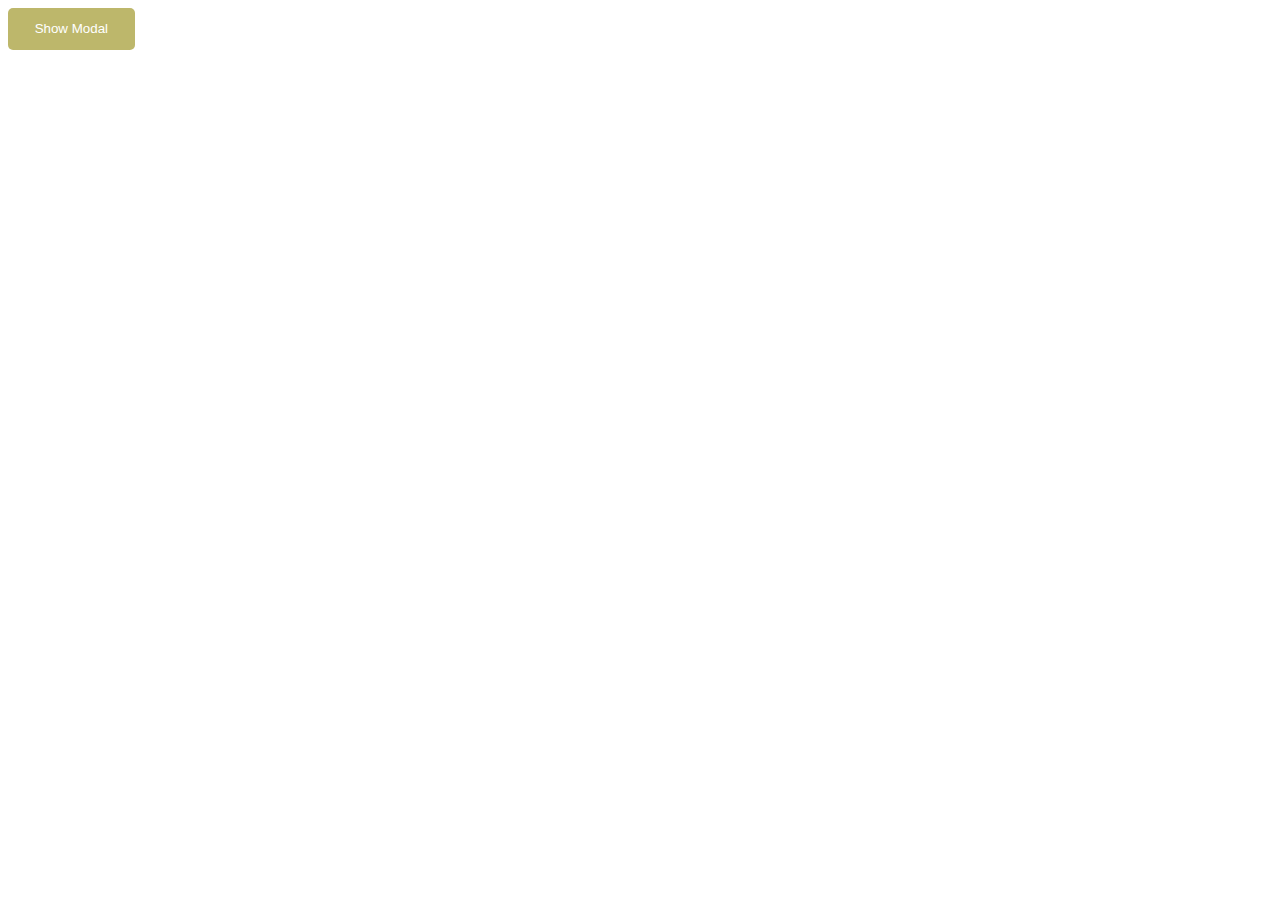
<file: index.html>
<!DOCTYPE html>
<html lang="en">
<head>
    <meta charset="UTF-8">
    <meta name="viewport" content="width=device-width, initial-scale=1.0">
    <link rel="stylesheet" href="style.css">
    <title>Create A Simple Modal Window</title>
</head>
<body>
    <button id="modalBtn" class="button">Show Modal </button>
    <div id="simpleModal" class="modal">
        <div class="modal-content">
            <span class="closeBtn">&times;</span>
            <p>Hello ... I am a modal</p>
        </div>
    </div>
    <script src="./main.js"></script>
</body>
</html>
</file>
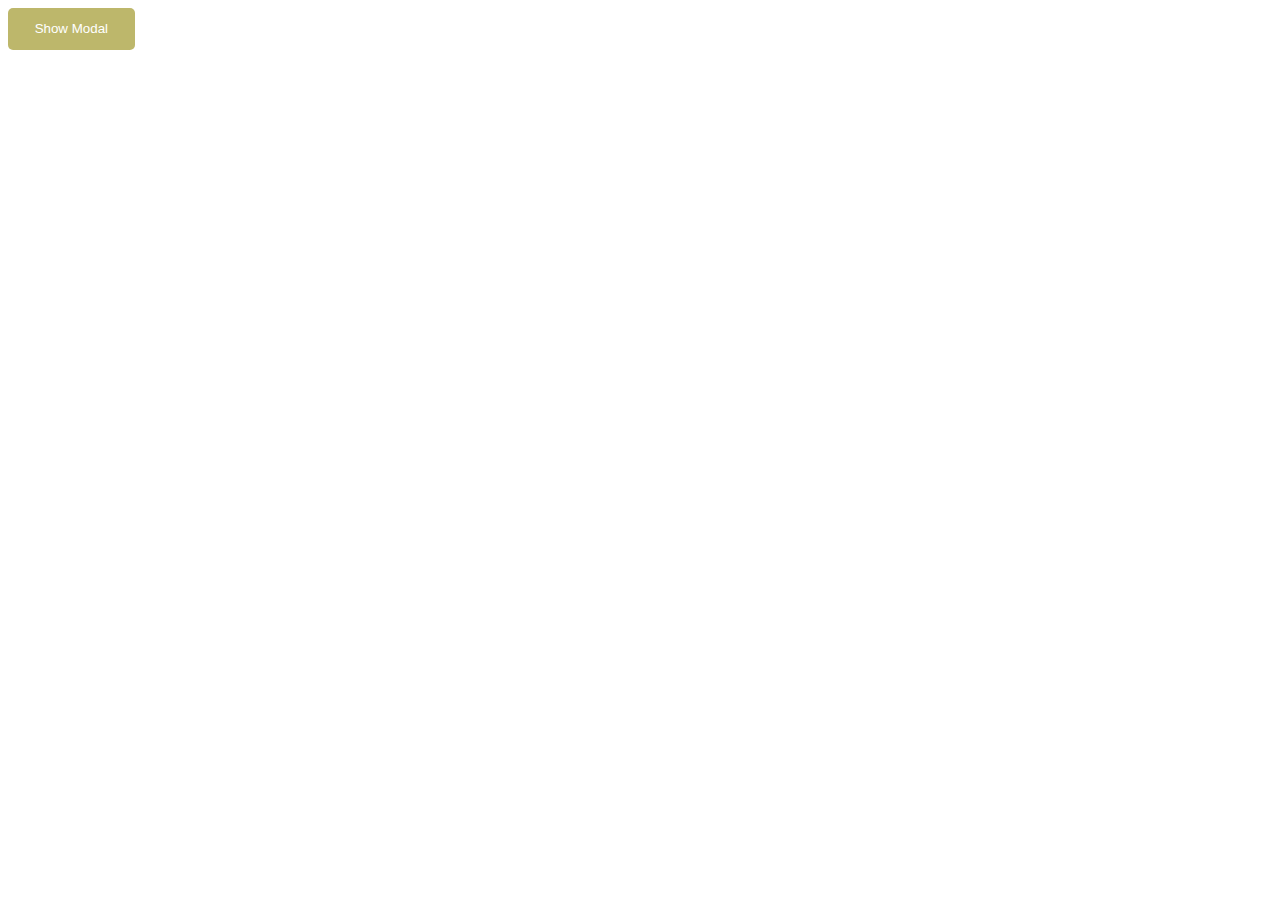
<file: index2.html>
<!DOCTYPE html>
<html lang="en">
<head>
    <meta charset="UTF-8">
    <meta name="viewport" content="width=device-width, initial-scale=1.0">
    <link rel="stylesheet" href="style2.css">
    <title>Create A Simple Modal Window</title>
</head>
<body>
    <button id="modalBtn" class="button">Show Modal </button>
    <div id="simpleModal" class="modal">
        <div class="modal-content">
            <div class="modal-header">
                <span class="closeBtn">&times;</span>
                <h2>Modal Header</h2>
            </div>
            <div class="modal-body">
                <p>Hello ... I am a modal</p>
                <p>
                    Lorem, ipsum dolor sit amet consectetur adipisicing elit. 
                    Repellendus, pariatur omnis. Numquam autem saepe commodi 
                    temporibus, dolor consequatur inventore iusto hic voluptatum 
                    maxime non dolorem, eligendi totam, obcaecati optio labore.
                </p>
            </div>
            <div class="modal-footer">
                <h3>Modal Footer</h3>
            </div>
        </div>
    </div>
    <script src="./main.js"></script>
</body>
</html>
</file>
<file: style.css>
body{
    font-family: Arial, Helvetica, sans-serif;
    font-size: 1.25rem;
    line-height: 1.6;
    /* background: rgb(130, 192, 192); */
    /* color: white; */
}

.button{
    background: darkkhaki;
    padding: 1em 2em;
    color: #ffffff;
    border: 0;
    border-radius: 5px;
}

.button:hover{
    background: #ff44ff;
    font-weight: bold;
}

.modal{
    /* Nota: Al cargar de manera inicial, no se muestra div */
    display: none;
    position:fixed;
    z-index: 1;
    left: 0;
    top:0;
    height: 100%;
    width: 100%;
    /* Nota: The overflow shorthand CSS property sets 
    what to do when an element's content is too big to fit in its block formatting context.  */
    /* Referencia:
    https://developer.mozilla.org/en-US/docs/Web/CSS/overflow */
    overflow: auto;
    background-color: rgba(0, 0, 0, 0.5);
}

.modal-content{
    background-color: #f4f4f4;
    /* Nota: Centra de manera vertical el div .model-content */
    margin: 20% auto;
    padding: 20px;
    width: 70%;
    /* Nota: Se pueden combinar varios box-shadow separando las propiedades con una coma. */
    box-shadow: 0 5px 8px 0 rgba(0, 0, 0, 0.5), 0 7px 20px 0 rgba(0, 0, 0, 0.17);
    border-radius: 3px;

}

.closeBtn{
    color: #cccccc;
    float: right;
    font-size: 1.4rem;
}

.closeBtn:hover, .closeBtn:focus{
    color: #000;
    text-decoration: none;
    cursor: pointer;
}
</file>
<file: style2.css>
body{
    font-family: Arial, Helvetica, sans-serif;
    font-size: 1.3rem;
    line-height: 1.6;
    /* background: rgb(130, 192, 192); */
    /* color: white; */
}

/* Nota: Botón para abrir modal */
.button{
    background: darkkhaki;
    padding: 1em 2em;
    color: #ffffff;
    border: 0;
    border-radius: 5px;
}

.button:hover{
    background: #ff44ff;
    font-weight: bold;
}

/* Nota: Ventana modal */
.modal{
    /* Nota: Al cargar de manera inicial, no se muestra div */
    display: none;
    position:fixed;
    z-index: 1;
    left: 0;
    top:0;
    height: 100%;
    width: 100%;
    /* Nota: The overflow shorthand CSS property sets 
    what to do when an element's content is too big to fit in its block formatting context.  */
    /* Referencia:
    https://developer.mozilla.org/en-US/docs/Web/CSS/overflow */
    overflow: auto;
    background-color: rgba(0, 0, 0, 0.5);
}

.modal-content{
    background-color: #f4f4f4;
    /* Nota: Centra de manera vertical el div .model-content */
    margin: 20% auto;
    /* padding: 20px; */
    width: 70%;
    /* Nota: Se pueden combinar varios box-shadow separando las propiedades con una coma. */
    box-shadow: 0 5px 8px 0 rgba(0, 0, 0, 0.5), 0 7px 20px 0 rgba(0, 0, 0, 0.17);
    border-radius: 3px;
    /* Nota: Animación de la aparición de la ventana modal. 
    Adicional se requiere usar @keyframes, ver final del archivo*/
    animation-name: modalopen;
    animation-duration: 1s;
}

.modal-header h2, .modal-footer h3{
    margin: 0;
}

.modal-header{
    background: blueviolet;
    color: white;
    padding: 10px;

}

.modal-body{
    padding: 10px 20px;
}

.modal-footer{
    background: rgb(112, 35, 184);
    padding: .2rem;
    color: #ffffff;
    text-align: center;
}

.closeBtn{
    color: white;
    float: right;
    font-size: 1.4rem;
    font-weight: bold;
}

.closeBtn:hover, .closeBtn:focus{
    color: #000;
    text-decoration: none;
    cursor: pointer;
} 

/* Nota: usado en .modal-content con animation-name animation-duration. 
        Ver código más arriba */
@keyframes modalopen{
    from{opacity: 0;}
    to {opacity: 1;}
}
</file>
